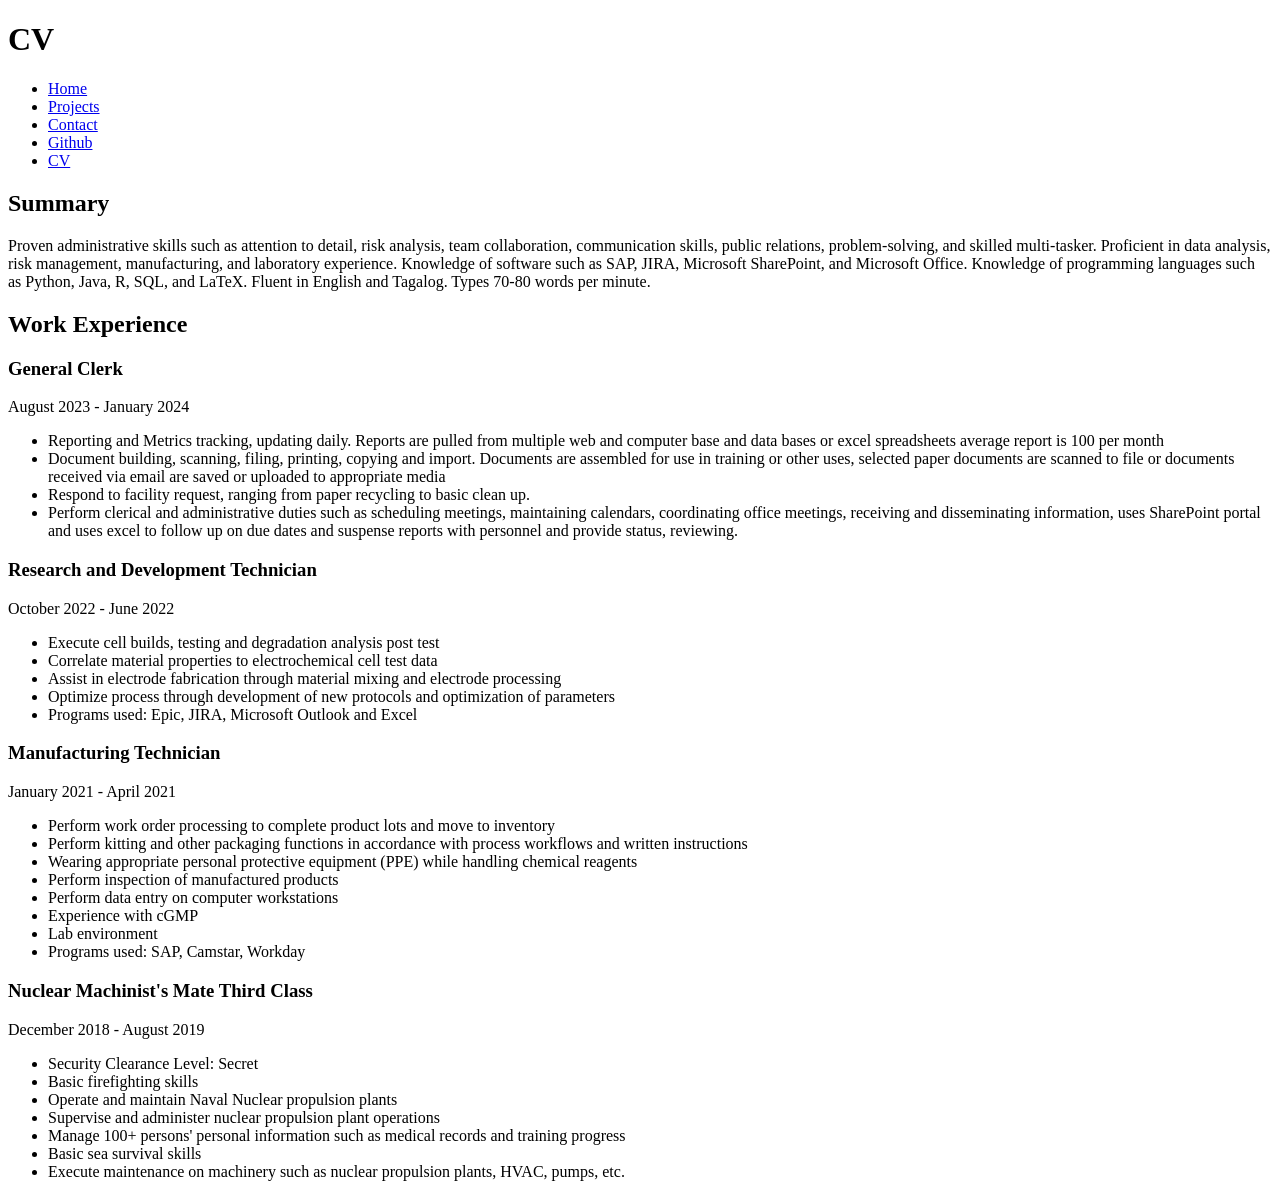
<file: cv/index.html>
<!DOCTYPE html>
<html lang="en">
<head>
    <meta charset="UTF-8">
    <meta name="viewport" content="width=device-width, initial-scale=1.0">
    <title>CV</title>
</head>
<body>
    <h1>CV</h1>
    <nav>
        <ul>
            <li><a href="../index.html">Home</a></li>
            <li><a href="../projects/index.html">Projects</a></li>
            <li><a href="../contact/index.html">Contact</a></li>
            <li><a href="https://github.com/a4sanders" target="_blank">Github</a></li>
            <li><a href="../cv/index.html">CV</a></li>
        </ul>
    </nav>
    <section>
        <h2>Summary</h2>
        <p>Proven administrative skills such as attention to detail, risk analysis, team collaboration, communication
            skills, public relations, problem-solving, and skilled multi-tasker. Proficient in data analysis, risk
            management, manufacturing, and laboratory experience. Knowledge of software such as SAP, JIRA,
            Microsoft SharePoint, and Microsoft Office. Knowledge of programming languages such as Python, Java, R, SQL, and LaTeX. Fluent in English and Tagalog. Types 70-80 words per minute.
        </p>
    </section>
    <section>
        <h2>Work Experience</h2>

        <h3>General Clerk</h3>
        <time datetime="2023-07">August 2023</time> - <time datetime="2024-01">January 2024</time><br>
        <ul>
            <li>Reporting and Metrics tracking, updating daily. Reports are pulled from multiple web and computer base and data bases or excel spreadsheets average report is 100 per month</li>
            <li>Document building, scanning, filing, printing, copying and import. Documents are assembled for use in training or other uses, selected paper documents are scanned to file or documents received via email are saved or uploaded to appropriate media</li>
            <li>Respond to facility request, ranging from paper recycling to basic clean up.</li>
            <li>Perform clerical and administrative duties such as scheduling meetings, maintaining calendars, coordinating office meetings, receiving and disseminating information, uses SharePoint portal and uses excel to follow up on due dates and suspense reports with personnel and provide status, reviewing.</li>
        </ul>

        <h3>Research and Development Technician</h3>
        <time datetime="2021-10">October 2022</time> - <time datetime="2022-06">June 2022</time><br>
        <ul>
            <li>Execute cell builds, testing and degradation analysis post test</li>
            <li>Correlate material properties to electrochemical cell test data</li>
            <li>Assist in electrode fabrication through material mixing and electrode processing</li>
            <li>Optimize process through development of new protocols and optimization of parameters</li>
            <li>Programs used: Epic, JIRA, Microsoft Outlook and Excel</li>
        </ul>

        <h3>Manufacturing Technician</h3>
        <time datetime="2021-01">January 2021</time> - <time datetime="2021-04">April 2021</time><br>
        <ul>
            <li>Perform work order processing to complete product lots and move to inventory</li>
            <li>Perform kitting and other packaging functions in accordance with process workflows and written instructions</li>
            <li>Wearing appropriate personal protective equipment (PPE) while handling chemical reagents</li>
            <li>Perform inspection of manufactured products</li>
            <li>Perform data entry on computer workstations</li>
            <li>Experience with cGMP</li>
            <li>Lab environment</li>
            <li>Programs used: SAP, Camstar, Workday</li>
        </ul>

        <h3>Nuclear Machinist's Mate Third Class</h3>
        <time datetime="2018-12">December 2018</time> - <time datetime="2019-08">August 2019</time><br>
        <ul>
            <li>Security Clearance Level: Secret</li>
            <li>Basic firefighting skills</li>
            <li>Operate and maintain Naval Nuclear propulsion plants</li>
            <li>Supervise and administer nuclear propulsion plant operations</li>
            <li>Manage 100+ persons' personal information such as medical records and training progress</li>
            <li>Basic sea survival skills</li>
            <li>Execute maintenance on machinery such as nuclear propulsion plants, HVAC, pumps, etc.</li>
        </ul>
    </section>
</body>
</html>
</file>
